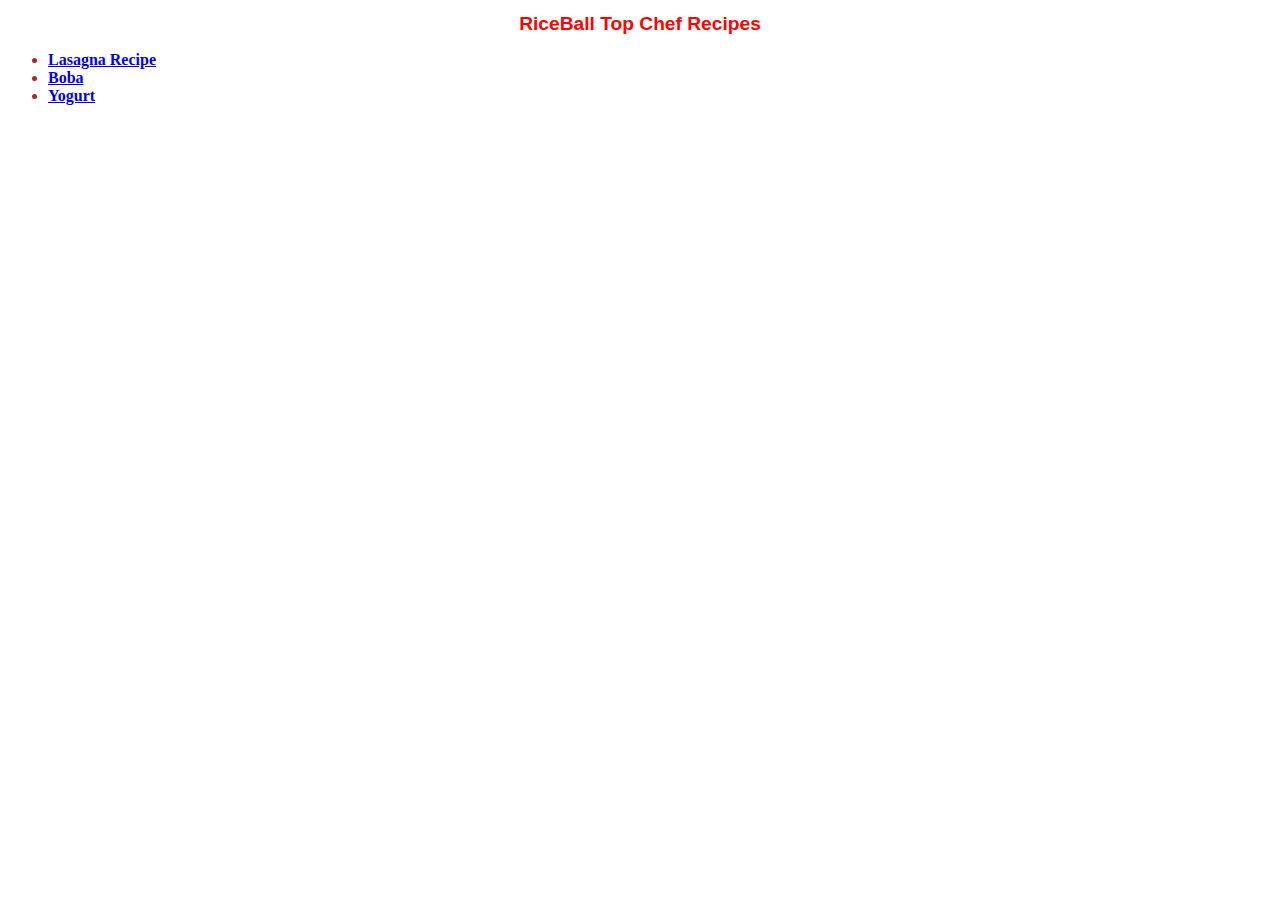
<file: index.html>
<!DOCTYPE html>
<html>

    <head>
        <meta charset="utf-8">
        <title>RiceBall Top Chef Recipes</title>
        <link rel="stylesheet" href="style.css">
    </head>

    <body>
        <h1 class="title">RiceBall Top Chef Recipes</h1>
        <ul>
            <li class="recipe-title"><a href="recipes/lasagna.html">Lasagna Recipe</a></li>
            <li class="recipe-title"><a href="recipes/boba.html">Boba</a></li>
            <li class="recipe-title"><a href="recipes/yogurt.html">Yogurt</a></li>
        </ul>
    </body>

</html>
</file>
<file: style.css>
.title {
    color: red;
    font-size:larger;
    font-family: futura, helvetica, comic-sans;
    text-align: center;
}

.recipe-title{
    color: brown;
    font-weight: bold;
    font-family: times-new-roman;
    text-align: left;
}

.sub-title{
    color: darkgreen;
    font-weight: bold;
    text-align: left;
}

.text{
    color: black;
    font-family: comic-sans;
}

.text-step{
    color: cyan;
    text-align: left;
}

img{
    height: 300px;
    width: auto;
}
</file>
